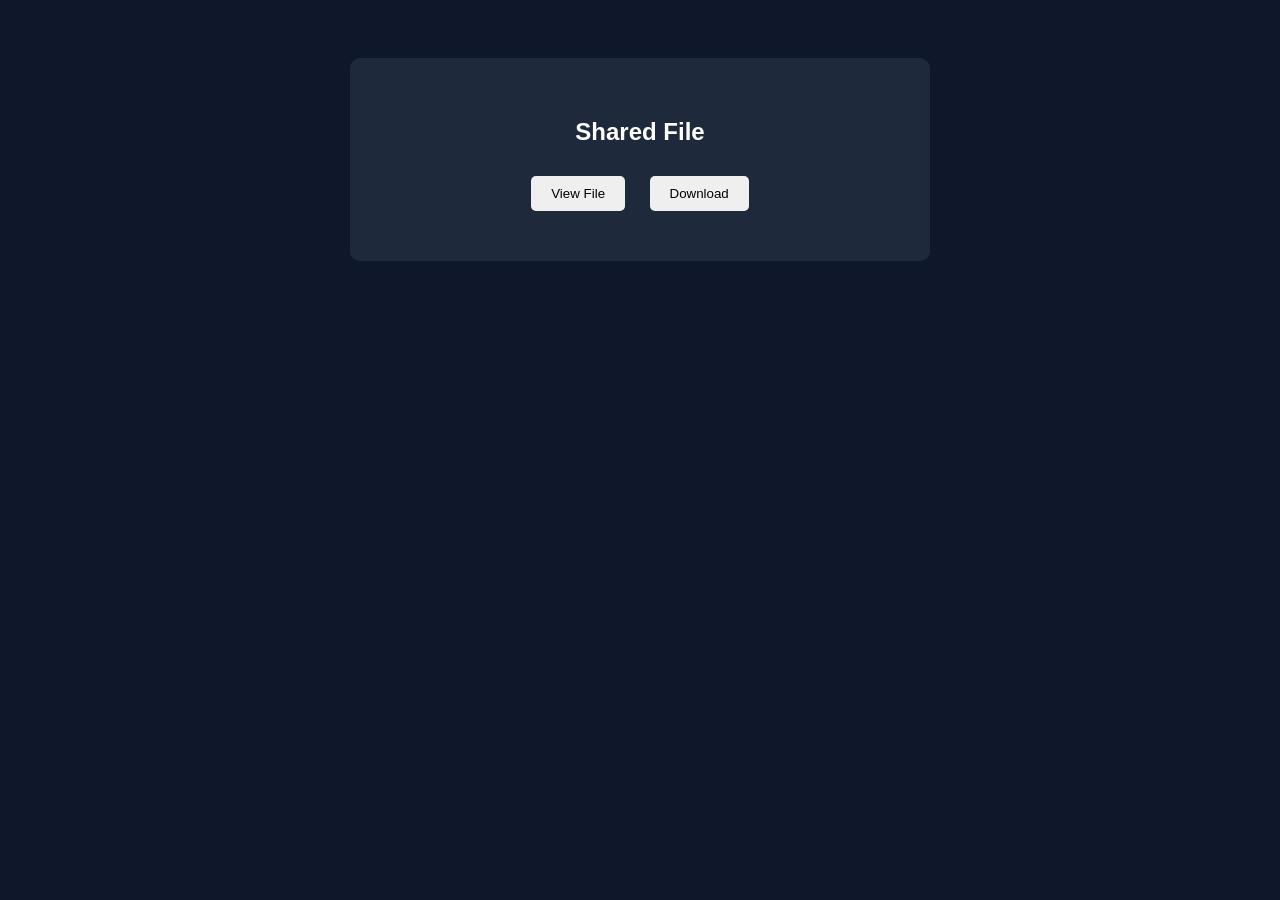
<file: frontend/share.html>
<!DOCTYPE html>
<html>

<head>
<title>Secure File Preview</title>

<style>

body{
font-family: Arial;
background:#0f172a;
color:white;
text-align:center;
padding:50px;
}

.container{
background:#1e293b;
padding:40px;
border-radius:10px;
width:500px;
margin:auto;
}

button{
padding:10px 20px;
margin:10px;
border:none;
border-radius:5px;
cursor:pointer;
}

.preview{
background:#111827;
padding:20px;
margin-top:20px;
border-radius:5px;
}

</style>
</head>

<body>

<div class="container">

<h2>Shared File</h2>

<p id="fileName"></p>

<div style="width:80%;margin:auto">

<h3 id="fileName"></h3>

<div style="text-align:center">

<h2 id="fileName"></h2>

<button onclick="openPreview()">View File</button>

<button onclick="loginDownload()">
Download
</button>

</div>

</div>



</div>

<script>

const params = new URLSearchParams(window.location.search);
const token = params.get("token");

let fileId = null;

async function loadFile(){

const res = await fetch(
`https://secure-file-sharing-production-afe1.up.railway.app/shared-file/${token}`
);

const data = await res.json();

if(res.ok){

fileId = data.file_id;

document.getElementById("fileName").innerText =
data.file_name;

}else{

document.body.innerHTML =
"<h2>Invalid or expired link</h2>";

}

}
function openPreview(){

window.open(
`https://secure-file-sharing-production-afe1.up.railway.app/preview/${fileId}`,
"_blank"
);

}
async function loginDownload(){

    const token = localStorage.getItem("token");

    if(!token){

        localStorage.setItem("pendingDownload", fileId);

        window.location.href =
        "login/login.html";

        return;
    }

    const response = await fetch(
        `https://secure-file-sharing-production-afe1.up.railway.app/secure-download/${fileId}`,
        {
            headers:{
                "Authorization":"Bearer " + token
            }
        }
    );

    if(!response.ok){
        alert("Download failed");
        return;
    }

    const blob = await response.blob();

    const url = window.URL.createObjectURL(blob);

    const a = document.createElement("a");
    a.href = url;
    a.download = "file";

    document.body.appendChild(a);
    a.click();

    a.remove();
}

loadFile();

</script>

</body>

</html>
</file>
